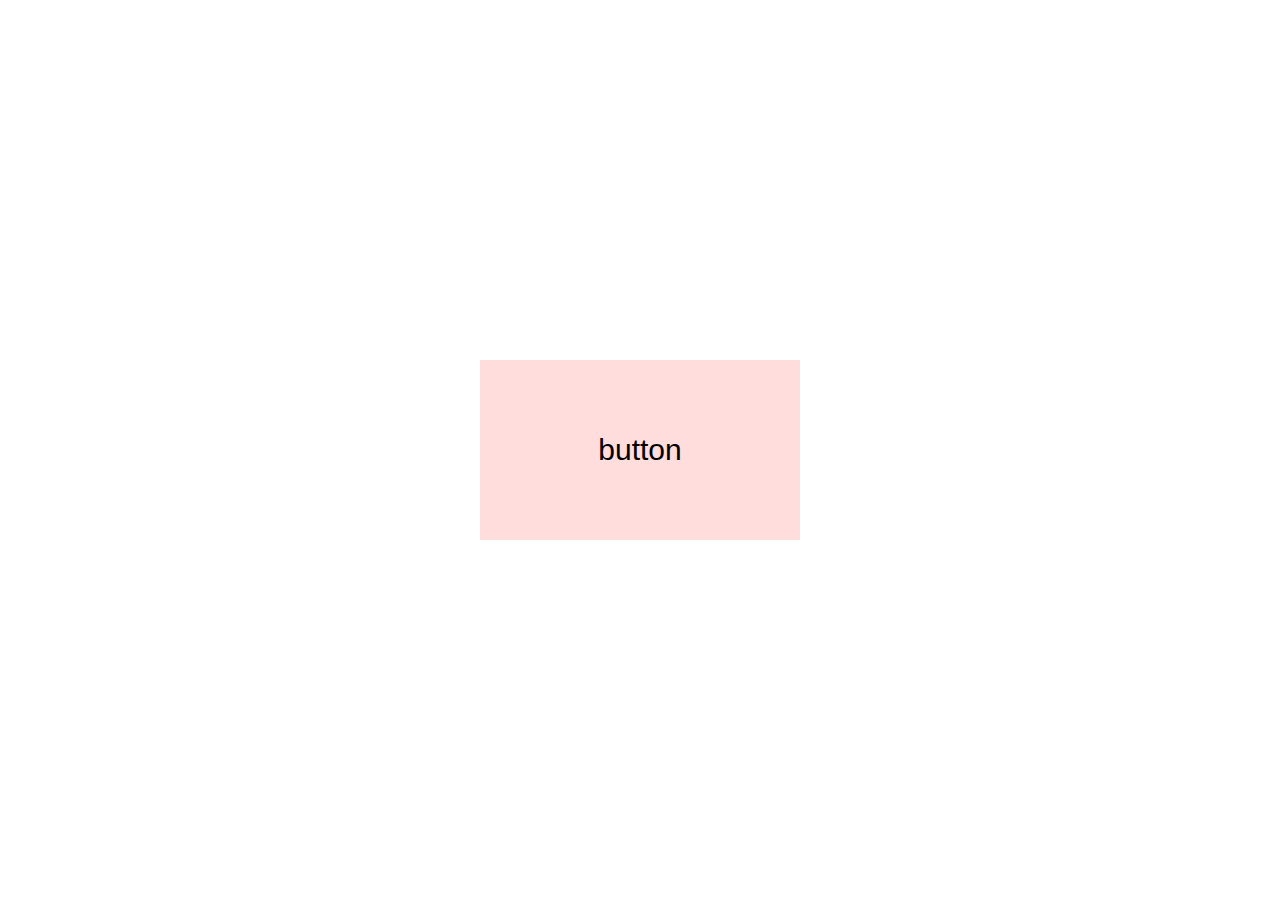
<file: 2_1 修正しました/index.html>
<!DOCTYPE html>
<html>
<head>
  <meta charset="UTF-8">
  <title>クリックイベント</title>
  <link rel="stylesheet" type="text/css" href="base.css">
  <script src="https://ajax.googleapis.com/ajax/libs/jquery/3.2.1/jquery.min.js"></script>
  <script>
  $(function(){
    let button_tag = document.getElementById('button')
    button_tag.addEventListener("click",function(){
      alert("ボタンをクリックしました");
    })
  });
  </script>
</head>

<body>
  <div id="wrapper">
    <div id="button">
      <p>button</p>
    </div><!-- button -->
  </div><!-- wrapper -->
</body>
</html>
</file>
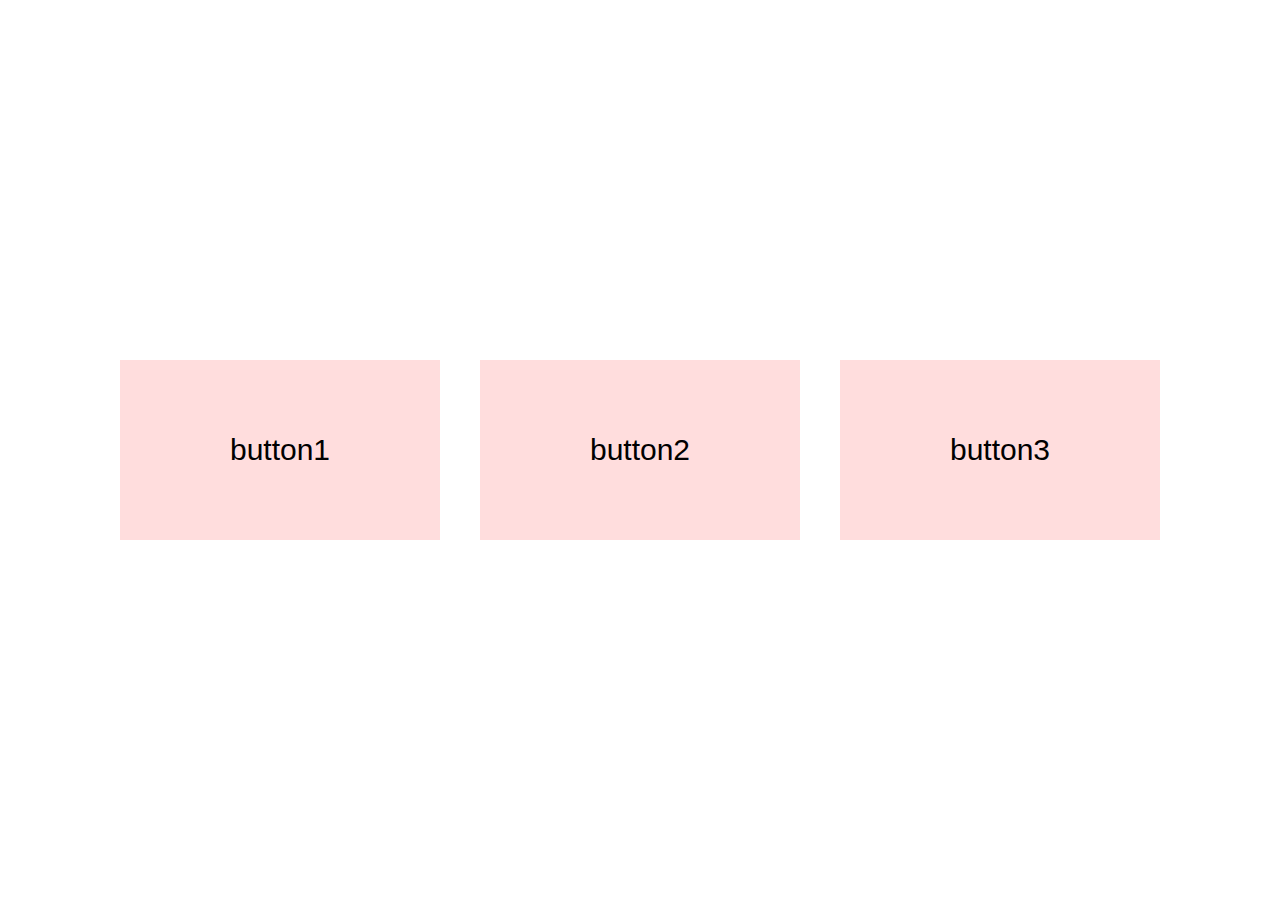
<file: 2_2/index.html>
<!DOCTYPE html>
<html>
<head>
  <meta charset="UTF-8">
  <title>クリックイベントと切り替え</title>
  <link rel="stylesheet" type="text/css" href="base.css">
  <script src="https://ajax.googleapis.com/ajax/libs/jquery/3.2.1/jquery.min.js"></script>  <script>
  $(function(){
    $('.button').on('click',function(){
      $('.button').removeClass('on');
      $(this).addClass('on');
    });
  });
  </script>
</head>

<body>
  <div id="wrapper">
    <div id="button1" class="button">
      <p>button1</p>
    </div><!-- button1 -->
    <div id="button2" class="button">
      <p>button2</p>
    </div><!-- button2 -->
    <div id="button3" class="button">
      <p>button3</p>
    </div><!-- button3 -->
  </div><!-- wrapper -->
</body>
</html>
</file>
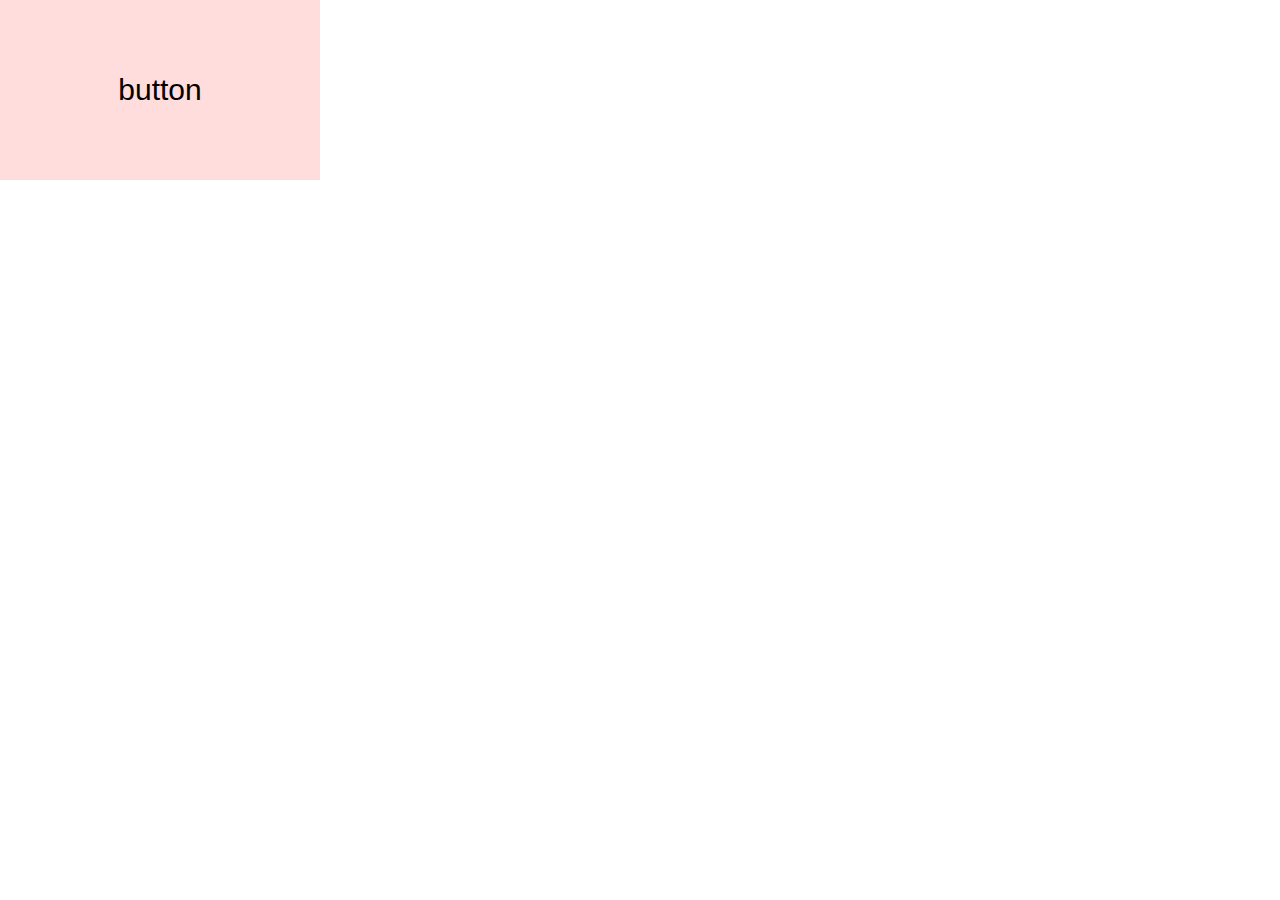
<file: 2_3/index.html>
<!DOCTYPE html>
<html>
<head>
  <meta charset="UTF-8">
  <title>アニメーション</title>
  <link rel="stylesheet" type="text/css" href="base.css">
  <script src="https://ajax.googleapis.com/ajax/libs/jquery/3.2.1/jquery.min.js"></script>  
  <script>
  $(function(){
    $('#button').click(function(){
      $(this).animate(
        {marginTop:'350px',marginLeft:'780px'
        },2000,'linear')
    });
  });
  </script>
</head>
<body>
  <div id="button">
    <p>button</p>
  </div><!-- button -->
</body>
</html>
</file>
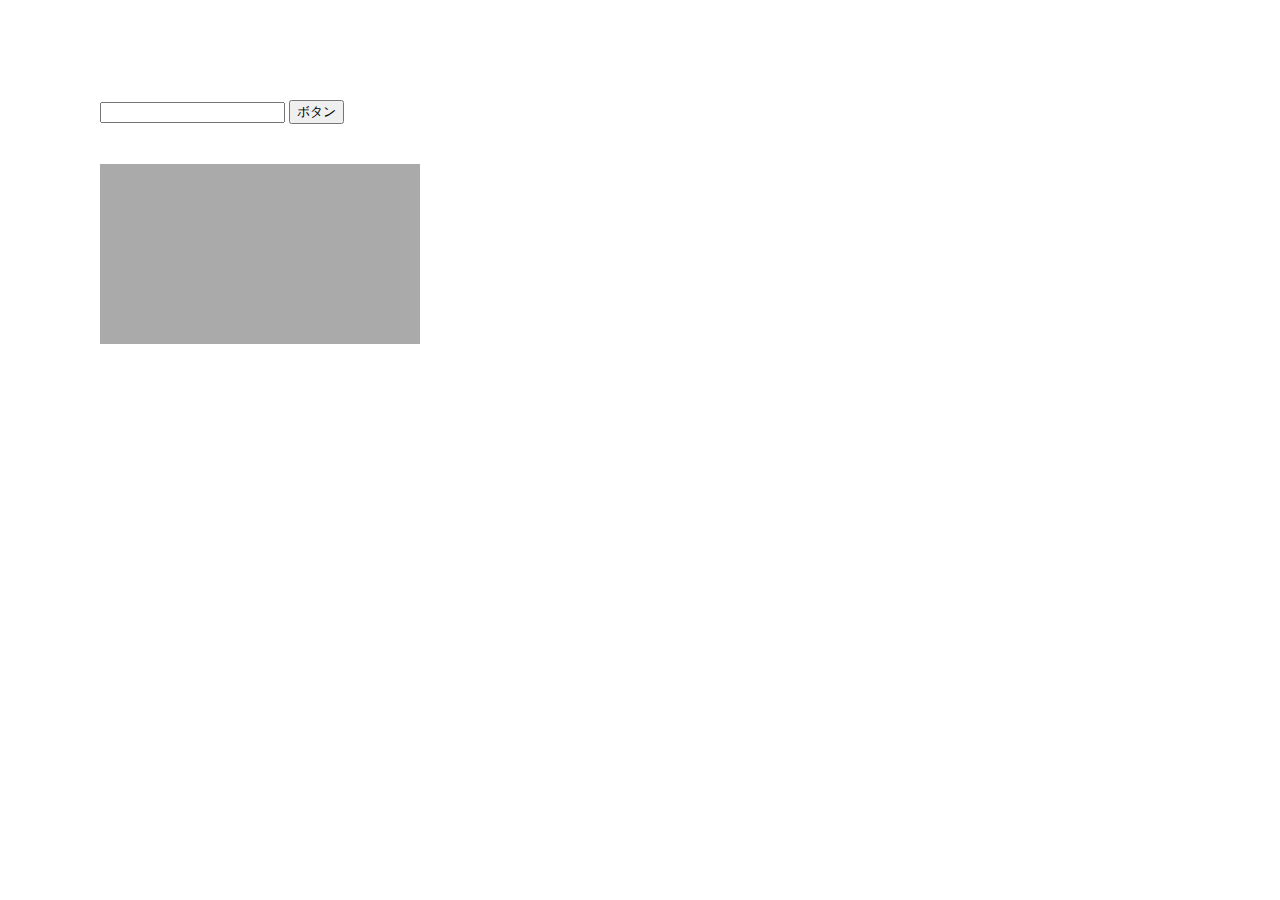
<file: 2_5/index.html>
<!DOCTYPE html>
<html>
<head>
  <meta charset="UTF-8">
  <title>coding</title>
  <link rel="stylesheet" type="text/css" href="./base.css">
  <script src="https://ajax.googleapis.com/ajax/libs/jquery/3.2.1/jquery.min.js"></script>  <script>
  $(function(){
    $('#button').on('click', function() {
      var inputVal = $('#value').val();
      if (inputVal === '1') {
        $('#box').css('background-color', 'red');
      } 
      else if (inputVal === '2') {
        $('#box').css('background-color', 'green');
      } 
      else if (inputVal === '3') {
        $('#box').css('background-color', 'blue');
      } 
      else {
        $('#box').css('background-color', '#aaa');
      }
    });
  });
  </script>
</head>

<body>
  <input type="text" id="value">
  <input type="button" id="button" value="ボタン">
  <div id="box"></div><!-- button -->
</body>
</html>
</file>
<file: 2_1 修正しました/base.css>
@charset "UTF-8";
/* reset */
body, h1, h2, h3, h4, h5, h6, p, address,
ul, ol, li, dl, dt, dd, img, form, table, tr, th, td {
  margin: 0;
  padding: 0;
  border: none;
  font-style: normal;
  font-weight: normal;
  font-size: 100%;
  text-align: left;
  list-style-type: none;
  border-collapse: collapse;
}

textarea { font-size: 100%; vertical-align:middle;}
img { border-style: none; display: block; }
hr { display: none; }
em{font-style: normal}
input{line-height:auto;vertical-align:middle;}
strong.more{color:#c30}
a{text-decoration: none;}

html {

}

body {
  font-family:'ヒラギノ角ゴ Pro W3','Hiragino Kaku Gothic Pro','メイリオ',Meiryo,'ＭＳ Ｐゴシック',sans-serif;
}

* {
  -webkit-box-sizing: border-box;
  -moz-box-sizing: border-box;
  -o-box-sizing: border-box;
  -ms-box-sizing: border-box;
  box-sizing: border-box;
}

/* 上の部分は気にせずここから書く */
#wrapper {
  display: flex;
  justify-content: center;
  height: 100vh;
  align-items: center;
}

#button {
  margin: 0 20px;
  width: 320px;
  height: 180px;
  background-color: #fdd;
  cursor: pointer;
}

#button p {
  line-height: 180px;
  font-size: 30px;
  text-align: center;
}
</file>
<file: 2_2/base.css>
@charset "UTF-8";
/* reset */
body, h1, h2, h3, h4, h5, h6, p, address,
ul, ol, li, dl, dt, dd, img, form, table, tr, th, td {
  margin: 0;
  padding: 0;
  border: none;
  font-style: normal;
  font-weight: normal;
  font-size: 100%;
  text-align: left;
  list-style-type: none;
  border-collapse: collapse;
}

textarea { font-size: 100%; vertical-align:middle;}
img { border-style: none; display: block; }
hr { display: none; }
em{font-style: normal}
input{line-height:auto;vertical-align:middle;}
strong.more{color:#c30}
a{text-decoration: none;}

html {

}

body {
  font-family:'ヒラギノ角ゴ Pro W3','Hiragino Kaku Gothic Pro','メイリオ',Meiryo,'ＭＳ Ｐゴシック',sans-serif;
}

* {
  -webkit-box-sizing: border-box;
  -moz-box-sizing: border-box;
  -o-box-sizing: border-box;
  -ms-box-sizing: border-box;
  box-sizing: border-box;
}

/* 上の部分は気にせずここから書く */
#wrapper {
  display: flex;
  justify-content: center;
  height: 100vh;
  align-items: center;
}

.button {
  margin: 0 20px;
  width: 320px;
  height: 180px;
  background-color: #fdd;
  cursor: pointer;
}

.on{
  background-color: #c30;
  color: white;
}

.button p {
  line-height: 180px;
  font-size: 30px;
  text-align: center;
}
</file>
<file: 2_3/base.css>
@charset "UTF-8";
/* reset */
body, h1, h2, h3, h4, h5, h6, p, address,
ul, ol, li, dl, dt, dd, img, form, table, tr, th, td {
  margin: 0;
  padding: 0;
  border: none;
  font-style: normal;
  font-weight: normal;
  font-size: 100%;
  text-align: left;
  list-style-type: none;
  border-collapse: collapse;
}

textarea { font-size: 100%; vertical-align:middle;}
img { border-style: none; display: block; }
hr { display: none; }
em{font-style: normal}
input{line-height:auto;vertical-align:middle;}
strong.more{color:#c30}
a{text-decoration: none;}

html {

}

body {
  font-family:'ヒラギノ角ゴ Pro W3','Hiragino Kaku Gothic Pro','メイリオ',Meiryo,'ＭＳ Ｐゴシック',sans-serif;
}

* {
  -webkit-box-sizing: border-box;
  -moz-box-sizing: border-box;
  -o-box-sizing: border-box;
  -ms-box-sizing: border-box;
  box-sizing: border-box;
}

/* 上の部分は気にせずここから書く */

#button {
  width: 320px;
  height: 180px;
  background-color: #fdd;
  cursor: pointer;
}

#button p {
  line-height: 180px;
  font-size: 30px;
  text-align: center;
}
</file>
<file: 2_5/base.css>
@charset "UTF-8";
/* reset */
body, h1, h2, h3, h4, h5, h6, p, address,
ul, ol, li, dl, dt, dd, img, form, table, tr, th, td {
  margin: 0;
  padding: 0;
  border: none;
  font-style: normal;
  font-weight: normal;
  font-size: 100%;
  text-align: left;
  list-style-type: none;
  border-collapse: collapse;
}

textarea { font-size: 100%; vertical-align:middle;}
img { border-style: none; display: block; }
hr { display: none; }
em{font-style: normal}
input{line-height:auto;vertical-align:middle;}
strong.more{color:#c30}
a{text-decoration: none;}

html {

}

body {
  font-family:'ヒラギノ角ゴ Pro W3','Hiragino Kaku Gothic Pro','メイリオ',Meiryo,'ＭＳ Ｐゴシック',sans-serif;
  padding: 100px;
}

* {
  -webkit-box-sizing: border-box;
  -moz-box-sizing: border-box;
  -o-box-sizing: border-box;
  -ms-box-sizing: border-box;
  box-sizing: border-box;
}

/* 上の部分は気にせずここから書く */
#box {
  width: 320px;
  height: 180px;
  background-color: #aaa;
  margin-top: 40px;
}

.red{
  background-color: red;
}

.blue{
  background-color: blue;
}
</file>
